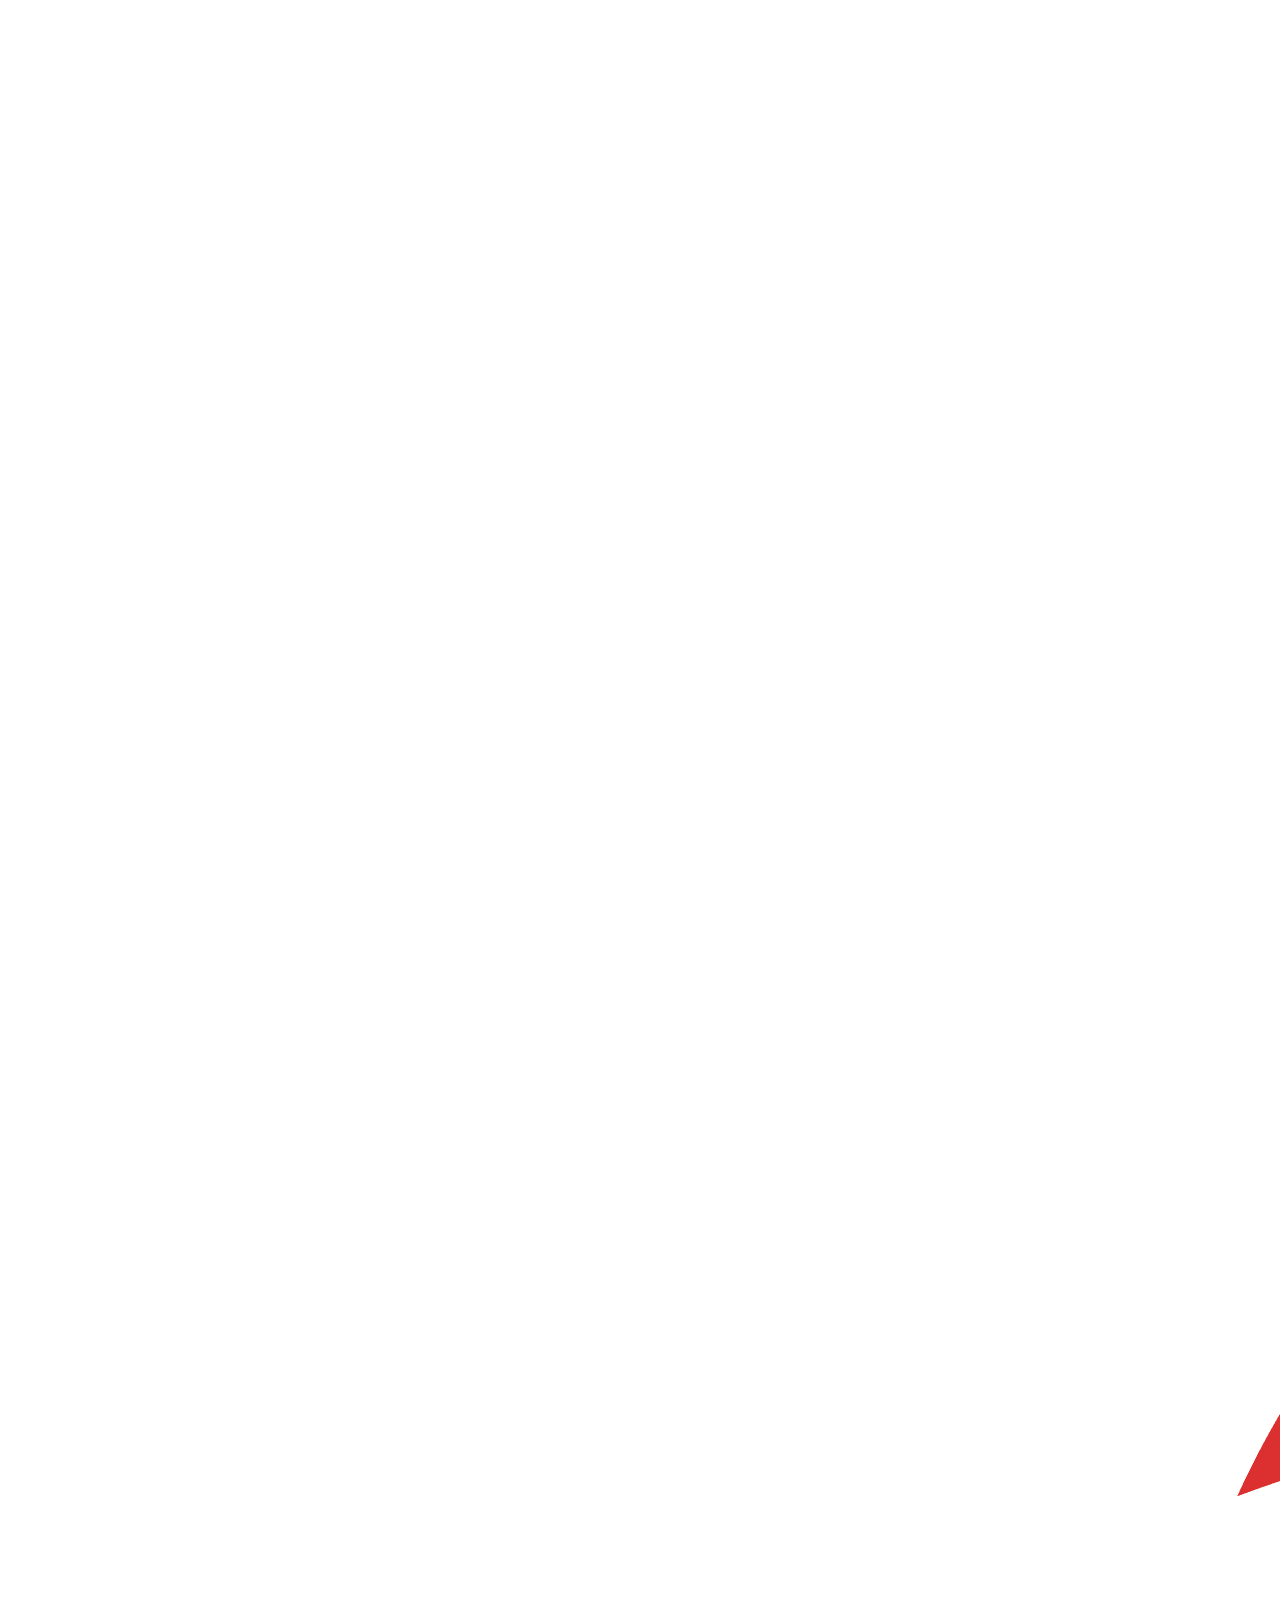
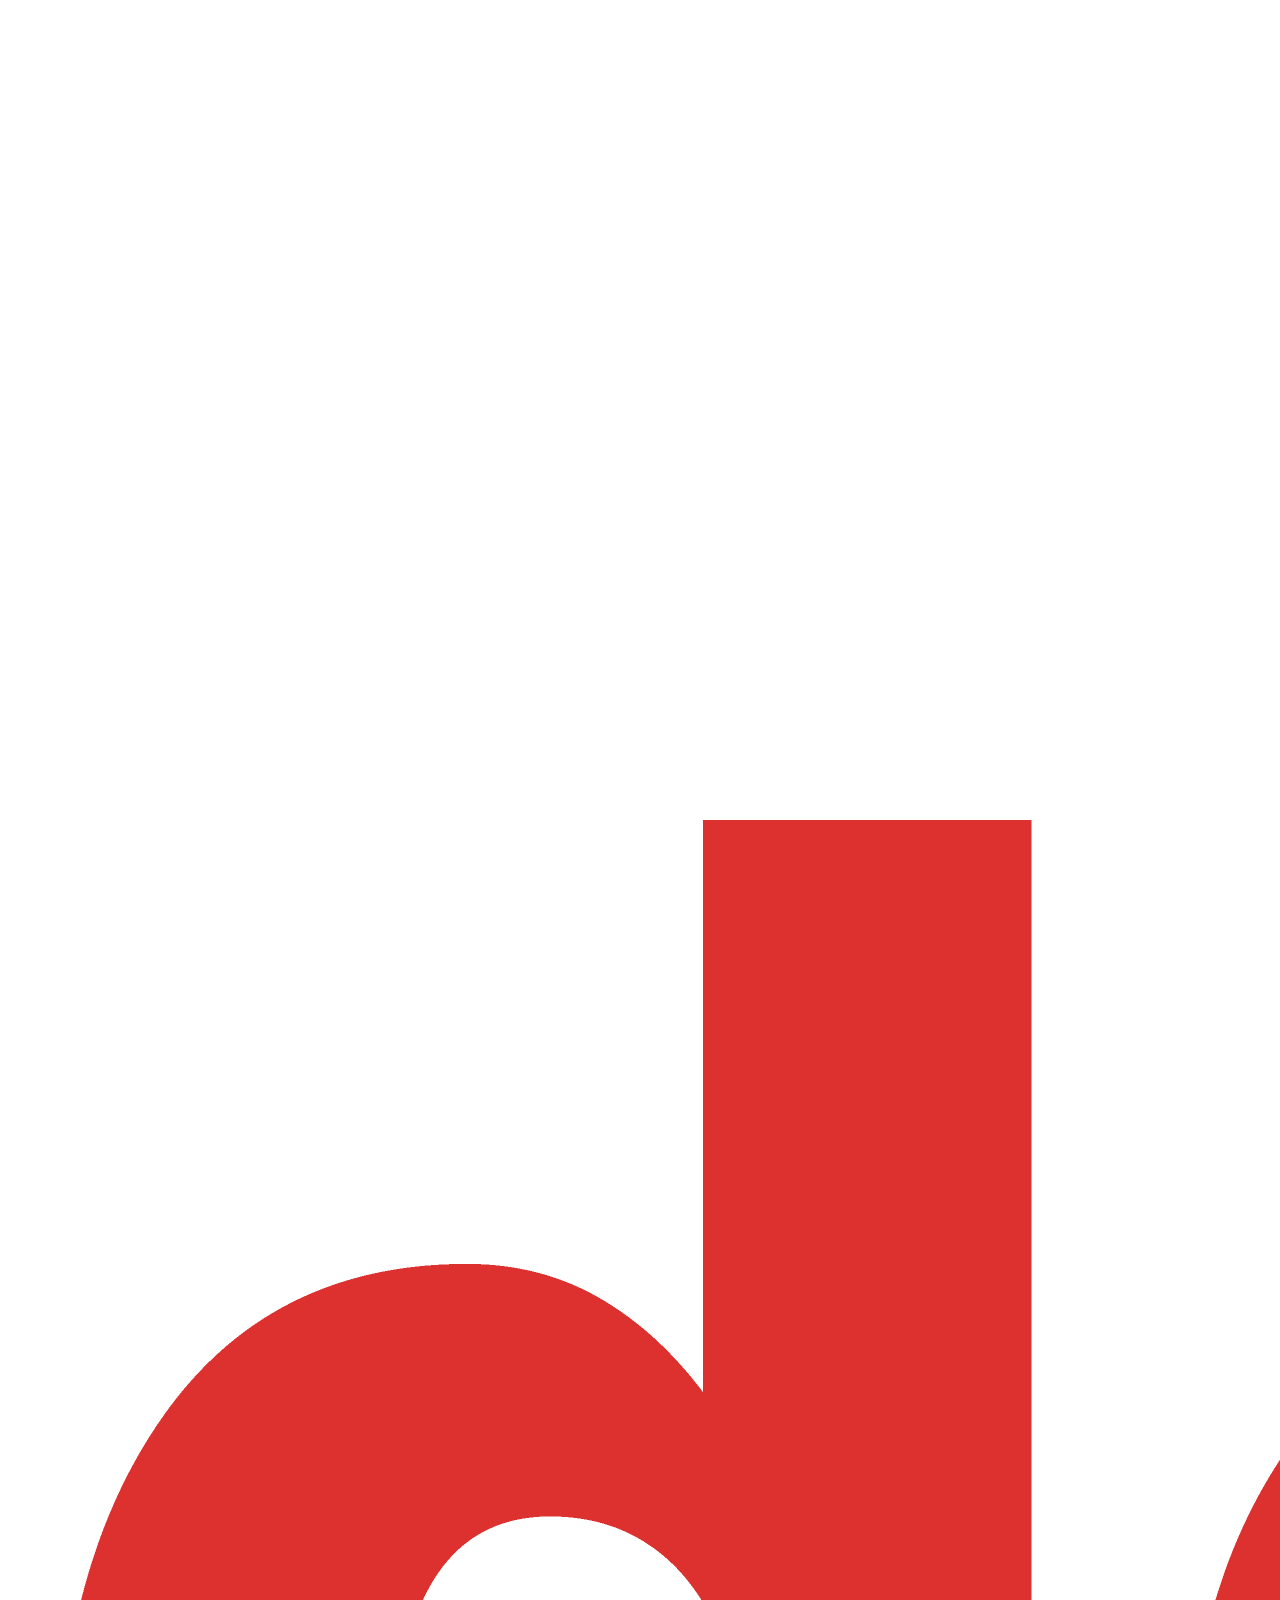
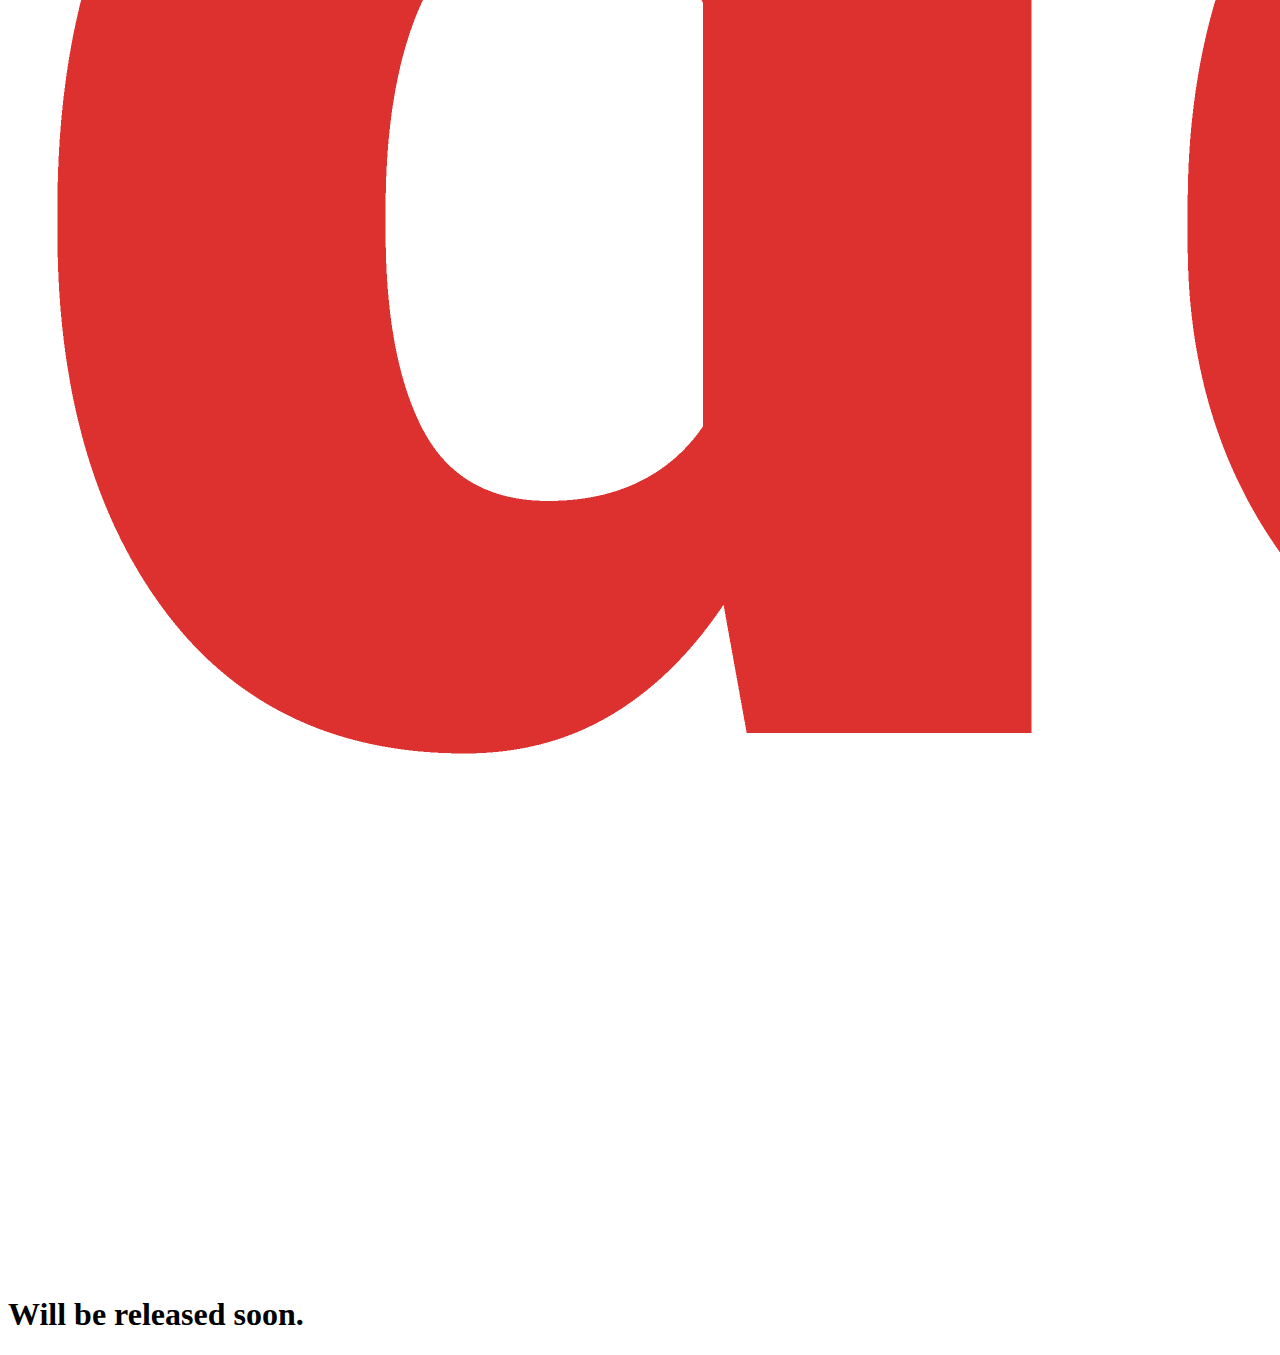
<file: 01-html-and-css/landing-page/index.html>
<!DOCTYPE html>
<html lang="en">
<head>
    <meta charset="UTF-8">
    <meta name="viewport" content="width=device-width, initial-scale=1.0">
    <meta http-equiv="X-UA-Compatible" content="ie=edge">
    <title>Document</title>
</head>
<body>
    <img src="img/logo.png" alt="LOGO"> 
    <link rel="stylesheet" href="css">
</body>
<body>
    <h1>
       Will be released soon.
    </h1>
</body>
</html>
</file>
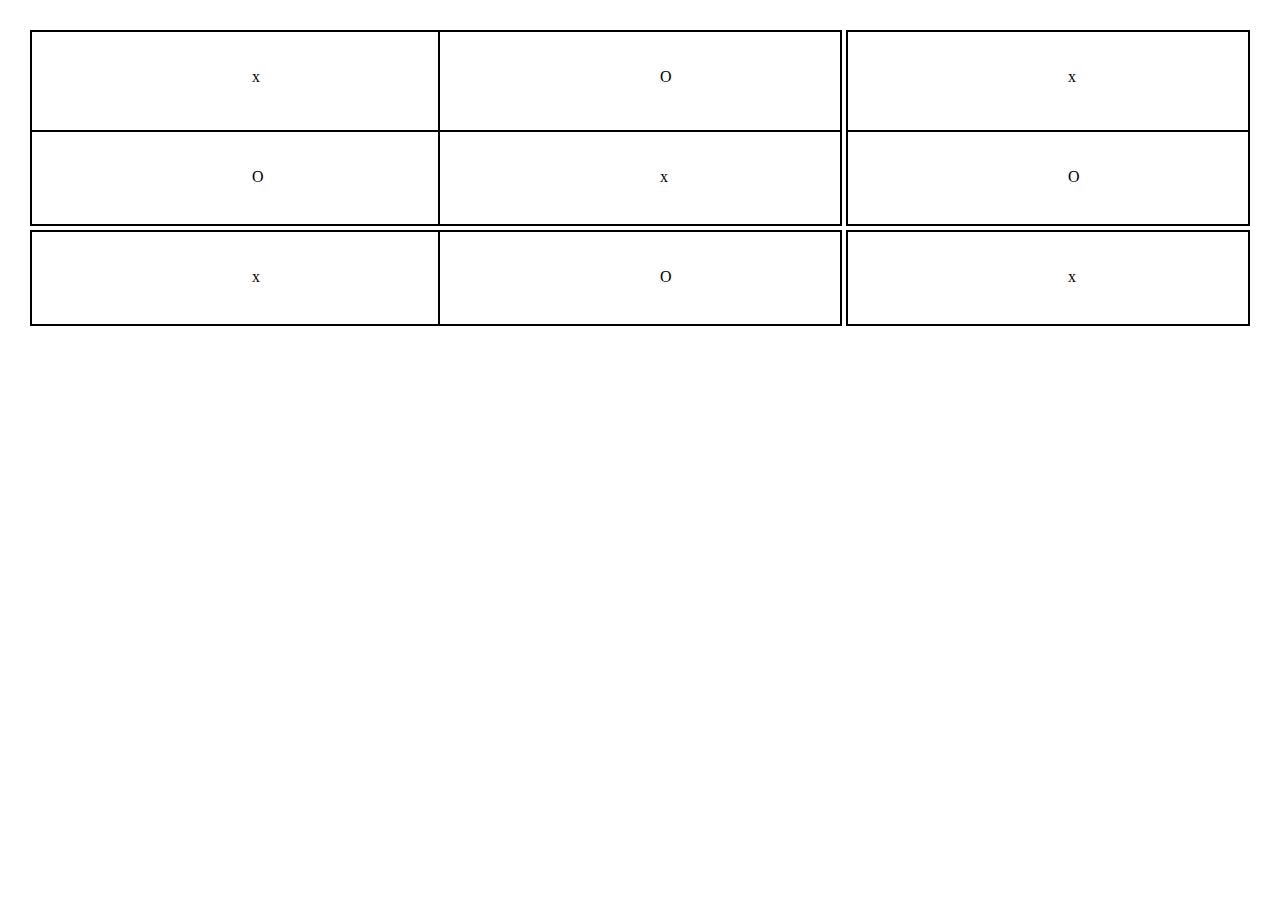
<file: 01-html-and-css/oxo-grid/index.html>
<!DOCTYPE html>
<html lang="en">
<head>
    <meta charset="UTF-8">
    <meta name="viewport" content="width=device-width, initial-scale=1.0">
    <meta http-equiv="X-UA-Compatible" content="ie=edge">
    <title>Document</title>
</head>
<body>
    <link rel="stylesheet" href="style.css">
<section>
    <div class="x1">
        <p>
            x
        </p>
    </div>
    <div class="x2">
        <p>
            x
        </p>
    </div>
    <div class="x3">
        <p>
            x
        </p>
    </div>
    <div class="x4">
        <p>
            x
        </p>
    </div>
    <div class="x5">
        <p>
            x
        </p>
    </div>
    <div class="O1">
        <p>
            O
        </p>
    </div>
    <div class="O2">
        <p>
            O
        </p>
    </div>
    <div class="O3">
        <p>
            O
        </p>
    </div>
    <div class="O4">
        <p>
            O
        </p>
    </div>
</section>

    

</body>
</html>
</file>
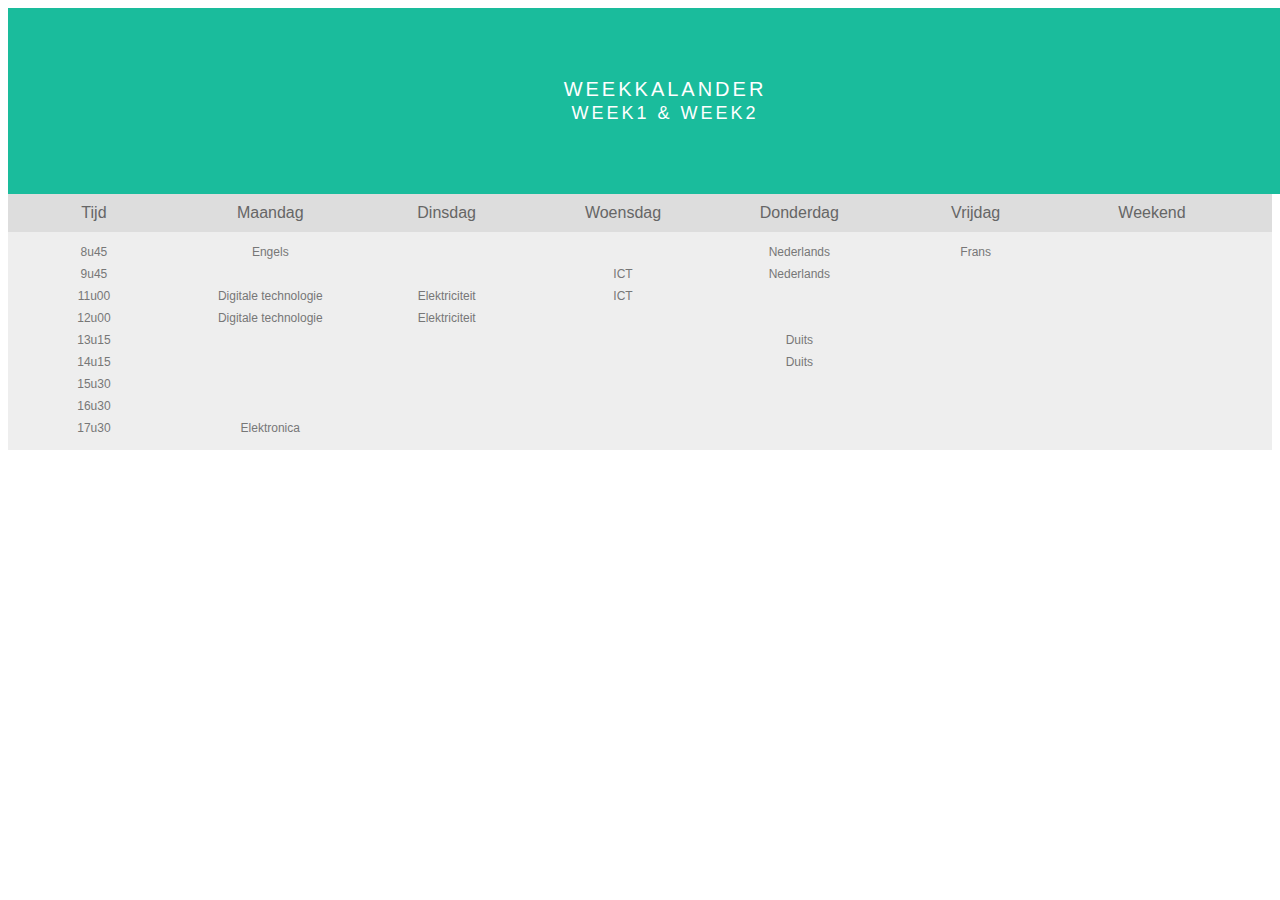
<file: 01-html-and-css/schedule/index.html>
<!DOCTYPE html>
<html lang="en">
<head>
    <meta charset="UTF-8">
    <meta name="viewport" content="width=device-width, initial-scale=1.0">
    <meta http-equiv="X-UA-Compatible" content="ie=edge">
    <title>Document</title>
</head>
<body>
    <link rel="stylesheet" href="style.css">
    <div class="month">
            <ul>
              <li>Weekkalander<br><span style="font-size:18px">Week1 & Week2</span></li>
            </ul>
          </div>
          
          <ul class="weekdays">
            <li>Tijd</li>
            <li>Maandag</li>
            <li>Dinsdag</li>
            <li>Woensdag</li>
            <li>Donderdag</li>
            <li>Vrijdag</li>
            <li>Weekend</li>
          </ul>
          
          <ul class="days">
            <li>8u45</li>
            <li>Engels</li>
            <li></li>
            <li></li>
            <li>Nederlands</li>
            <li>Frans</li>
            <li></li>
            <li>9u45</li>
            <li></li>
            <li></li>
            <li>ICT</li>
            <li>Nederlands</li>
            <li></li>
            <li></li>
            <li>11u00</li>
            <li>Digitale technologie</li>
            <li>Elektriciteit</li>
            <li>ICT</li>
            <li></li>
            <li></li>
            <li></li>
            <li>12u00</li>
            <li>Digitale technologie</li>
            <li>Elektriciteit</li>
            <li></li>
            <li></li>
            <li></li>
            <li></li>
            <li>13u15</li>
            <li></li>
            <li></li>
            <li></li>
            <li>Duits</li>
            <li></li>
            <li></li>
            <li>14u15</li>
            <li></li>
            <li></li>
            <li></li>
            <li>Duits</li>
            <li></li>
            <li></li>
            <li>15u30</li>
            <li></li>
            <li></li>
            <li></li>
            <li></li>
            <li></li>
            <li></li>
            <li>16u30</li>
            <li></li>
            <li></li>
            <li></li>
            <li></li>
            <li></li>
            <li></li>
            <li>17u30</li>
            <li>Elektronica</li>
            <li></li>
            <li></li>
            <li></li>
            <li></li>
            <li></li>

            




            
          </ul>

</body>
</html>
</file>
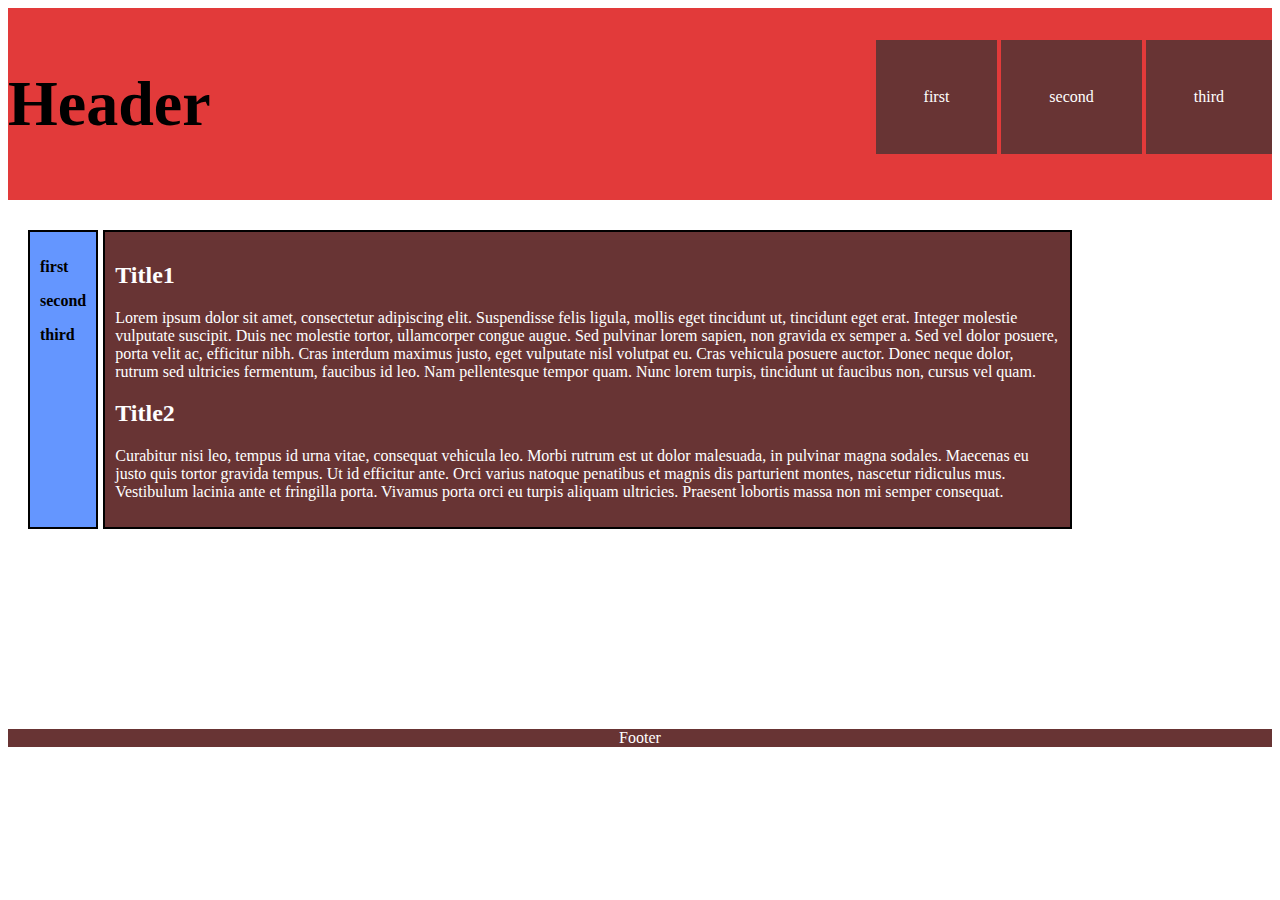
<file: 01-html-and-css/simple-layout/index.html>
<!DOCTYPE html>
<html lang="en">
<head>
    <meta charset="UTF-8">
    <meta name="viewport" content="width=device-width, initial-scale=1.0">
    <meta http-equiv="X-UA-Compatible" content="ie=edge">
    <title>Document</title>
</head>
<body>
    
    <link rel="stylesheet" href="style.css">
    <header>
        <h1> Header</h1>
            <div>
                <p>first</p>
                <p>second</p>
                <p>third</p>
            </div>
    </header>
    
    
 <section> 
    <div class="content">
            <h2>Title1</h2>
            <p>Lorem ipsum dolor sit amet, consectetur adipiscing elit. Suspendisse felis ligula, mollis eget tincidunt ut, tincidunt eget erat. Integer molestie vulputate suscipit. Duis nec molestie tortor, ullamcorper congue augue. Sed pulvinar lorem sapien, non gravida ex semper a. Sed vel dolor posuere, porta velit ac, efficitur nibh. Cras interdum maximus justo, eget vulputate nisl volutpat eu. Cras vehicula posuere auctor. Donec neque dolor, rutrum sed ultricies fermentum, faucibus id leo. Nam pellentesque tempor quam. Nunc lorem turpis, tincidunt ut faucibus non, cursus vel quam.</p>
            <h2>Title2</h2>
            <p>Curabitur nisi leo, tempus id urna vitae, consequat vehicula leo. Morbi rutrum est ut dolor malesuada, in pulvinar magna sodales. Maecenas eu justo quis tortor gravida tempus. Ut id efficitur ante. Orci varius natoque penatibus et magnis dis parturient montes, nascetur ridiculus mus. Vestibulum lacinia ante et fringilla porta. Vivamus porta orci eu turpis aliquam ultricies. Praesent lobortis massa non mi semper consequat.</p>
     
    </div>
    <div class="sidebar">
        <p>first</p>
        <p>second</p>
        <p>third</p>
    </div>
</section>
    <div class="footer">
        <p>Footer</p>

    </div>
    

</body>
</html>
</file>
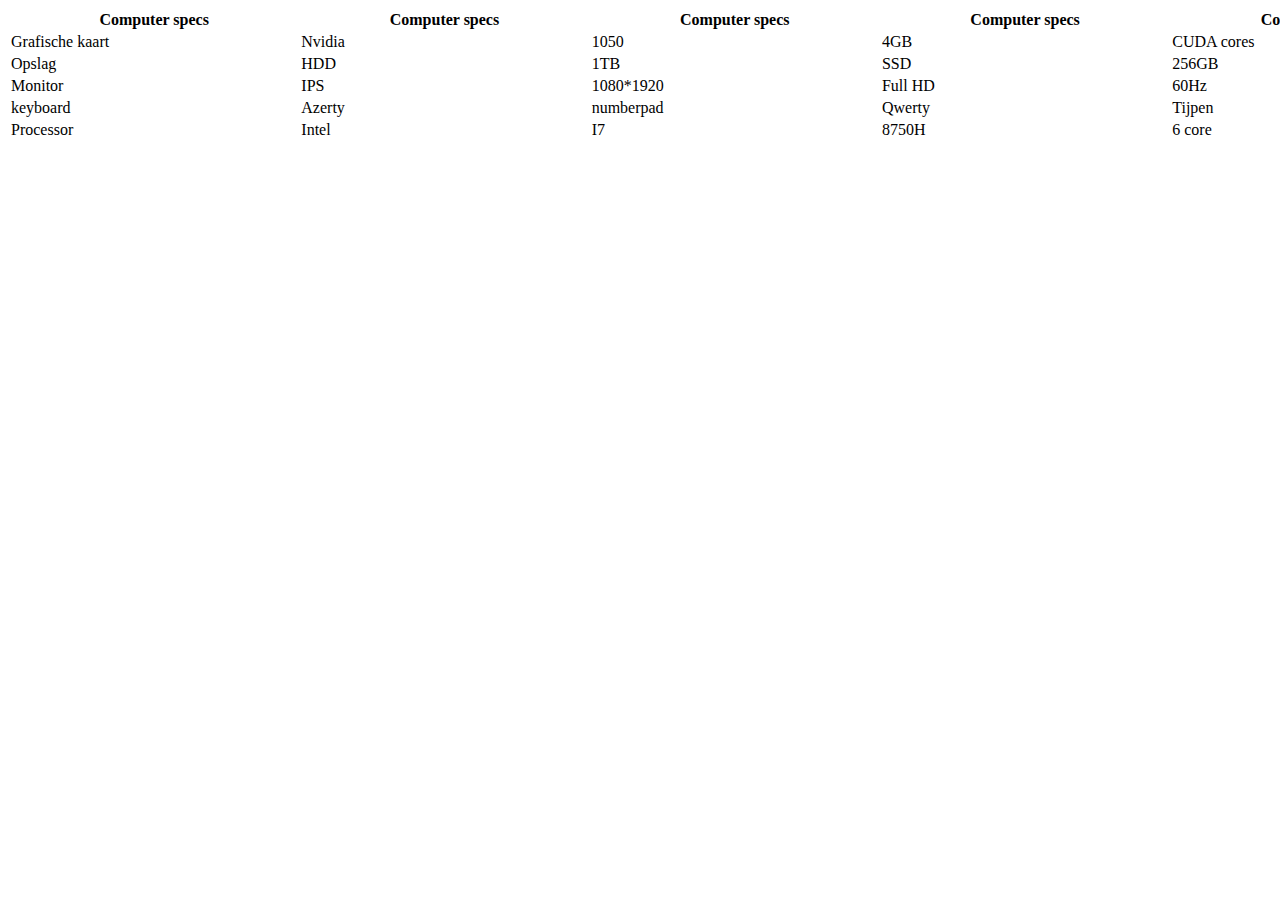
<file: 01-html-and-css/simple-table/index.html>
<!DOCTYPE html>
<html lang="en">
<head>
    <meta charset="UTF-8">
    <meta name="viewport" content="width=device-width, initial-scale=1.0">
    <meta http-equiv="X-UA-Compatible" content="ie=edge">
    <title>Document</title>
</head>
<body>
    <table style="width:115%">
        <tr>
          <th>Computer specs</th>
          <th>Computer specs</th>
          <th>Computer specs</th>
          <th>Computer specs</th>
          <th>Computer specs</th>
        </tr>
        <tr>
          <td>Grafische kaart</td>
          <td>Nvidia</td>
          <td>1050</td>
          <td>4GB</td>
          <td>CUDA cores</td>
        </tr>
        <tr>
          <td>Opslag</td>
          <td>HDD</td>
          <td>1TB</td>
          <td>SSD</td>
          <td>256GB</td>
        </tr>
        <tr>
            <td>Monitor</td>
            <td>IPS</td>
            <td>1080*1920</td>
            <td>Full HD</td>
            <td>60Hz</td>
          </tr>
          <tr>
            <td>keyboard</td>
            <td>Azerty</td>
            <td>numberpad</td>
            <td>Qwerty</td>
            <td>Tijpen</td>
          </tr>
          <tr>
            <td>Processor</td>
            <td>Intel</td>
            <td>I7</td>
            <td>8750H</td>
            <td>6 core</td>
          </tr>
      </table>
</body>
</html>
</file>
<file: 01-html-and-css/oxo-grid/style.css>
section{
    display: grid;
    grid-template-columns: repeat(3, 1fr);
    grid-auto-rows: 100px;
    padding:20px;
}
div{
    padding: 20px 20px 20px 220px;
    margin: 2px 2px 2px 2px;
}

.x1{
    grid-column: 1 / 3;
    grid-row: 1 / 3;
    border: 2px solid black;
}
.x2{
    grid-column: 1 / 3;
    grid-row: 3 / 3;
    border: 2px solid black;
}
.x3{
    grid-column: 2 / 3;
    grid-row: 2 / 3;
    border: 2px solid black;
}
.x4{
    grid-column: 3 / 3;
    grid-row: 1 / 3;
    border: 2px solid black;
}
.x5{
    grid-column: 3 / 3;
    grid-row: 3 / 3;
    border: 2px solid black;
}
.O1{
    grid-column: 2 / 3;
    grid-row: 1 / 3;
    border: 2px solid black;
}
.O2{
    grid-column: 1 / 3;
    grid-row: 2 / 3;
    border: 2px solid black;
}
.O3{
    grid-column: 2 / 3;
    grid-row: 3 / 3;
    border: 2px solid black;
}
.O4{
    grid-column: 3 / 3;
    grid-row: 2 / 3;
    border: 2px solid black;
}
</file>
<file: 01-html-and-css/schedule/style.css>
ul {list-style-type: none;}
body {font-family: Verdana, sans-serif;}

/* Month header */
.month {
  padding: 70px 25px;
  width: 100%;
  background: #1abc9c;
  text-align: center;
}

/* Month list */
.month ul {
  margin: 0;
  padding: 0;
}

.month ul li {
  color: white;
  font-size: 20px;
  text-transform: uppercase;
  letter-spacing: 3px;
}

/* Previous button inside month header */
.month .prev {
  float: left;
  padding-top: 10px;
}

/* Next button */
.month .next {
  float: right;
  padding-top: 10px;
}

/* Weekdays (Mon-Sun) */
.weekdays {
  margin: 0;
  padding: 10px 0;
  background-color:#ddd;
}

.weekdays li {
  display: inline-block;
  width: 13.6%;
  color: #666;
  text-align: center;
}

/* Days (1-31) */
.days {
  padding: 10px 0;
  background: #eee;
  margin: 0;
}

.days li {
  list-style-type: none;
  display: inline-block;
  width: 13.6%;
  text-align: center;
  margin-bottom: 5px;
  font-size:12px;
  color: #777;
}
</file>
<file: 01-html-and-css/simple-layout/style.css>
header{
  background-color : rgb(226, 58, 58);
  padding-top: 1rem;
  padding-bottom: 1rem;
  display: flex;
  justify-content: space-between;
  
}
header div p{
  display: inline-block;
  background-color:rgb(104, 52, 52);
  color : white;
  padding: 3rem;
  
}

header>h1 {
  font-size: 4rem
}
    
section{
  display: grid;
  margin-left: 20px;
  margin-right: 200px;
  margin-top: 30px;
}
  .content{
      
      
      border: 2px solid black;
      padding: 10px; 
      background-color:rgb(104, 52, 52); 
      color : white;
      grid-column: 2 / 2;
      grid-row: 1;
 
  }
  
  .sidebar{
    /* Hier verderwerken bedoeling is om sidebar naast header2 te krijgen en daar dan tekentje toevoegen. */
    padding: 10px; 
    grid-column: 1 / 2;
    grid-row: 1;
    margin-right:5px;
    font-weight: bold;
    border: 2px solid black;
    background-color: rgb(100, 150, 255)

    
  }

  .footer {
    
    margin-top: 200px;
    position: static;
    left: 0;
    bottom: 0;
    width: 100%;
    background-color:rgb(104, 52, 52);
    color: white;
    text-align: center;
  }
</file>
